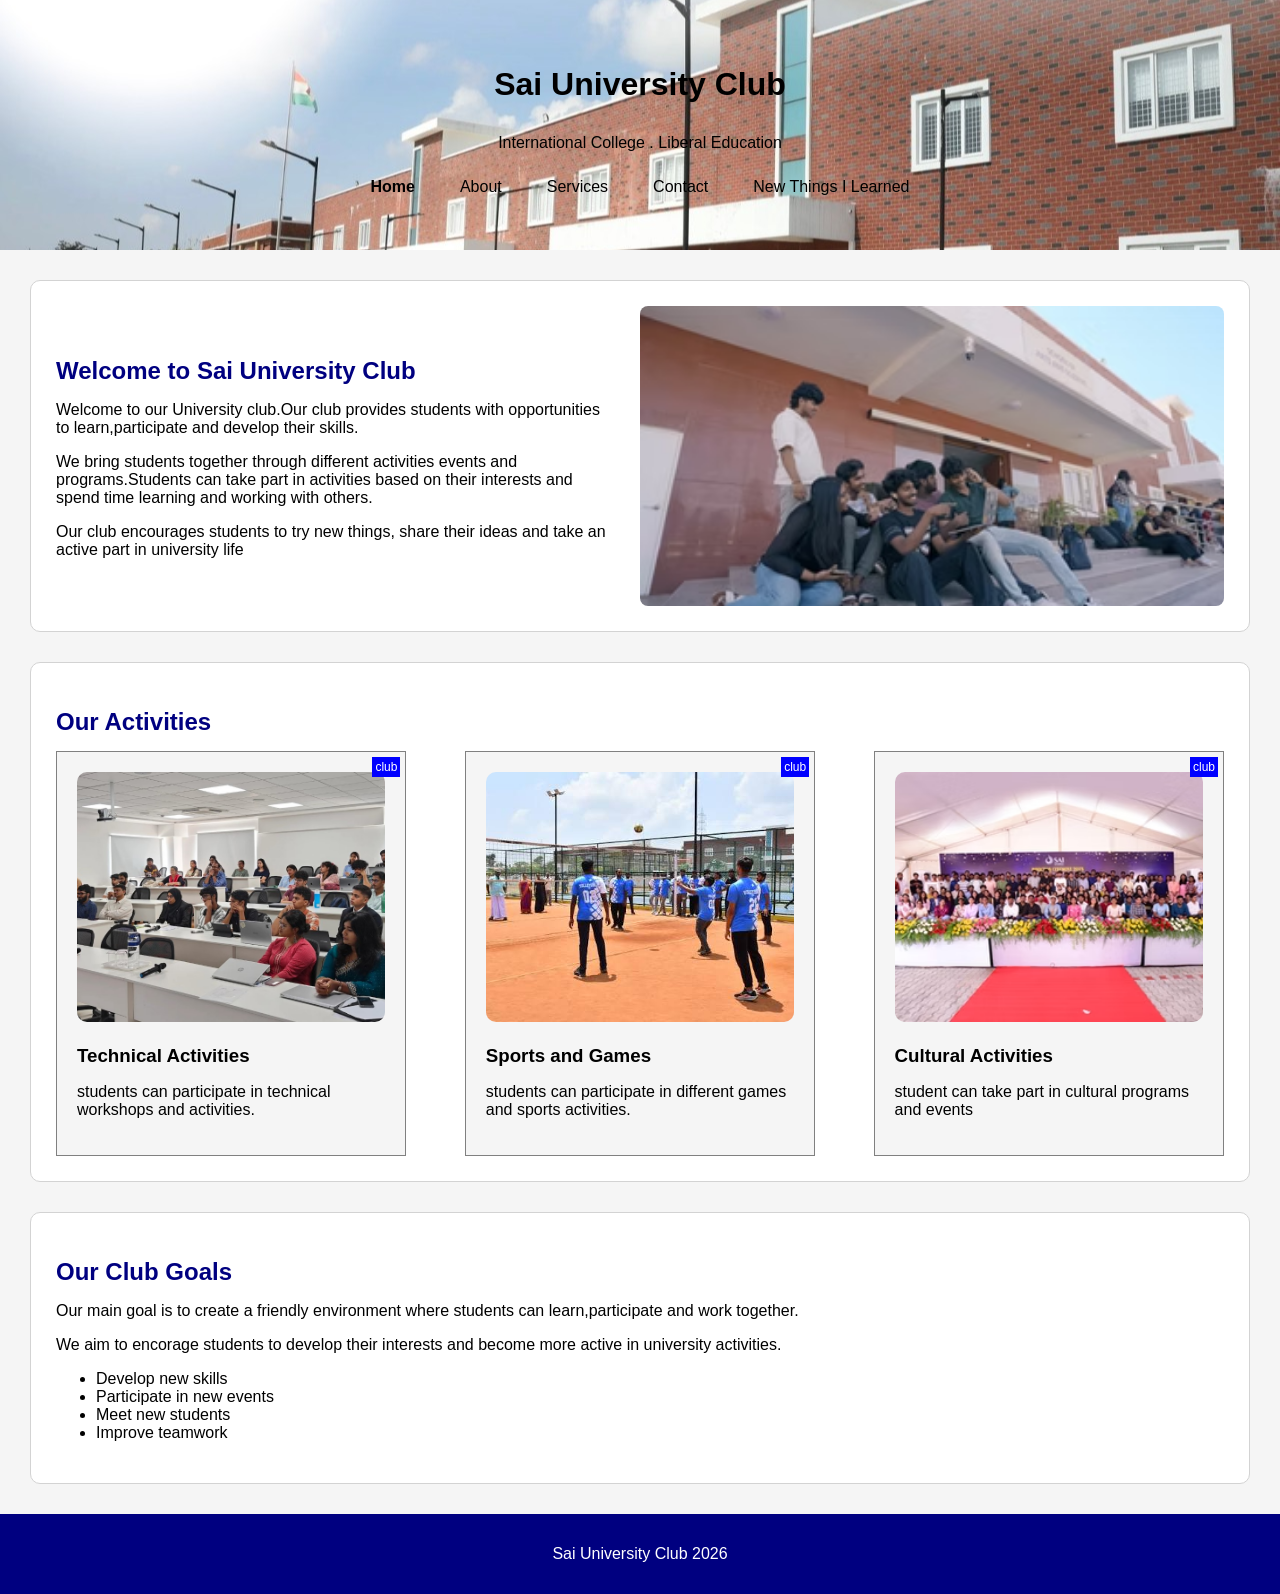
<file: index.html>
<!DOCTYPE html>
<html lang="en">
<head>
    <meta charset="UTF-8">
    <meta name="viewport" content="width=device-width, initial-scale=1.0">
    <title>College Club</title>
    <link rel="stylesheet" href="style.css">
</head>
<body>
<header>
    <h1>Sai University Club</h1> 
    <p>International College . Liberal Education</p>
    <nav>
        <a href="index.html">Home</a>
        <a href="about.html">About</a>
        <a href="services.html">Services</a>
        <a href="contact.html">Contact</a>
        <a href="New things.html">New Things I Learned</a>
        
    </nav>
</header>
<main>
<section class="Welcome">
    
    <div>
    <h2>Welcome to Sai University Club</h2>
    <p>
        Welcome to our University club.Our club provides students with opportunities to learn,participate and develop their skills.
    </p>
    <p>
        We bring students together through different activities events and programs.Students can take part in activities based on their interests and spend time learning and working with others.
    </p>
    <p>
        Our club encourages students to try new things, share their ideas and take an active part in university life
    </p>
    </div>
    <img src="club.jpg"
         alt="University Club students">
</section>
<section>
    <h2>Our Activities</h2>
    <div class="cards">
        <article>
            <img src="technical.jpg"
                 alt="Technical activity">
            <h3>
                Technical Activities
            </h3>
            <p>
                students can participate in technical workshops and activities.
            </p>
        </article>
        <article>
            <img src="games.jpg"
                 alt="students playing games">
            <h3>Sports and Games</h3>
            <p>
                students can participate in different games and sports activities.
            </p>
        </article>
        <article>
            <img src="cultural.avif"
                 alt="cultural activity">
            <h3>
                Cultural Activities
            </h3>
            <p>
                student can take part in cultural programs and events
            </p>
        </article>
    </div>
</section>
<section>
    <h2>Our Club Goals</h2>
    <p>
        Our main goal is to create a friendly environment where students can learn,participate and work together.
    </p>
    <p>
        We aim to encorage students to develop their interests and become more active in university activities.
    </p>
    <ul>
        <li>Develop new skills</li>
        <li>Participate in new events</li>
        <li>Meet new students</li>
        <li>Improve teamwork</li>
    </ul>
</section>
</main>
<footer>
    <p>Sai University Club 2026</p>
</footer>
    
    
</body>
</html>
</file>
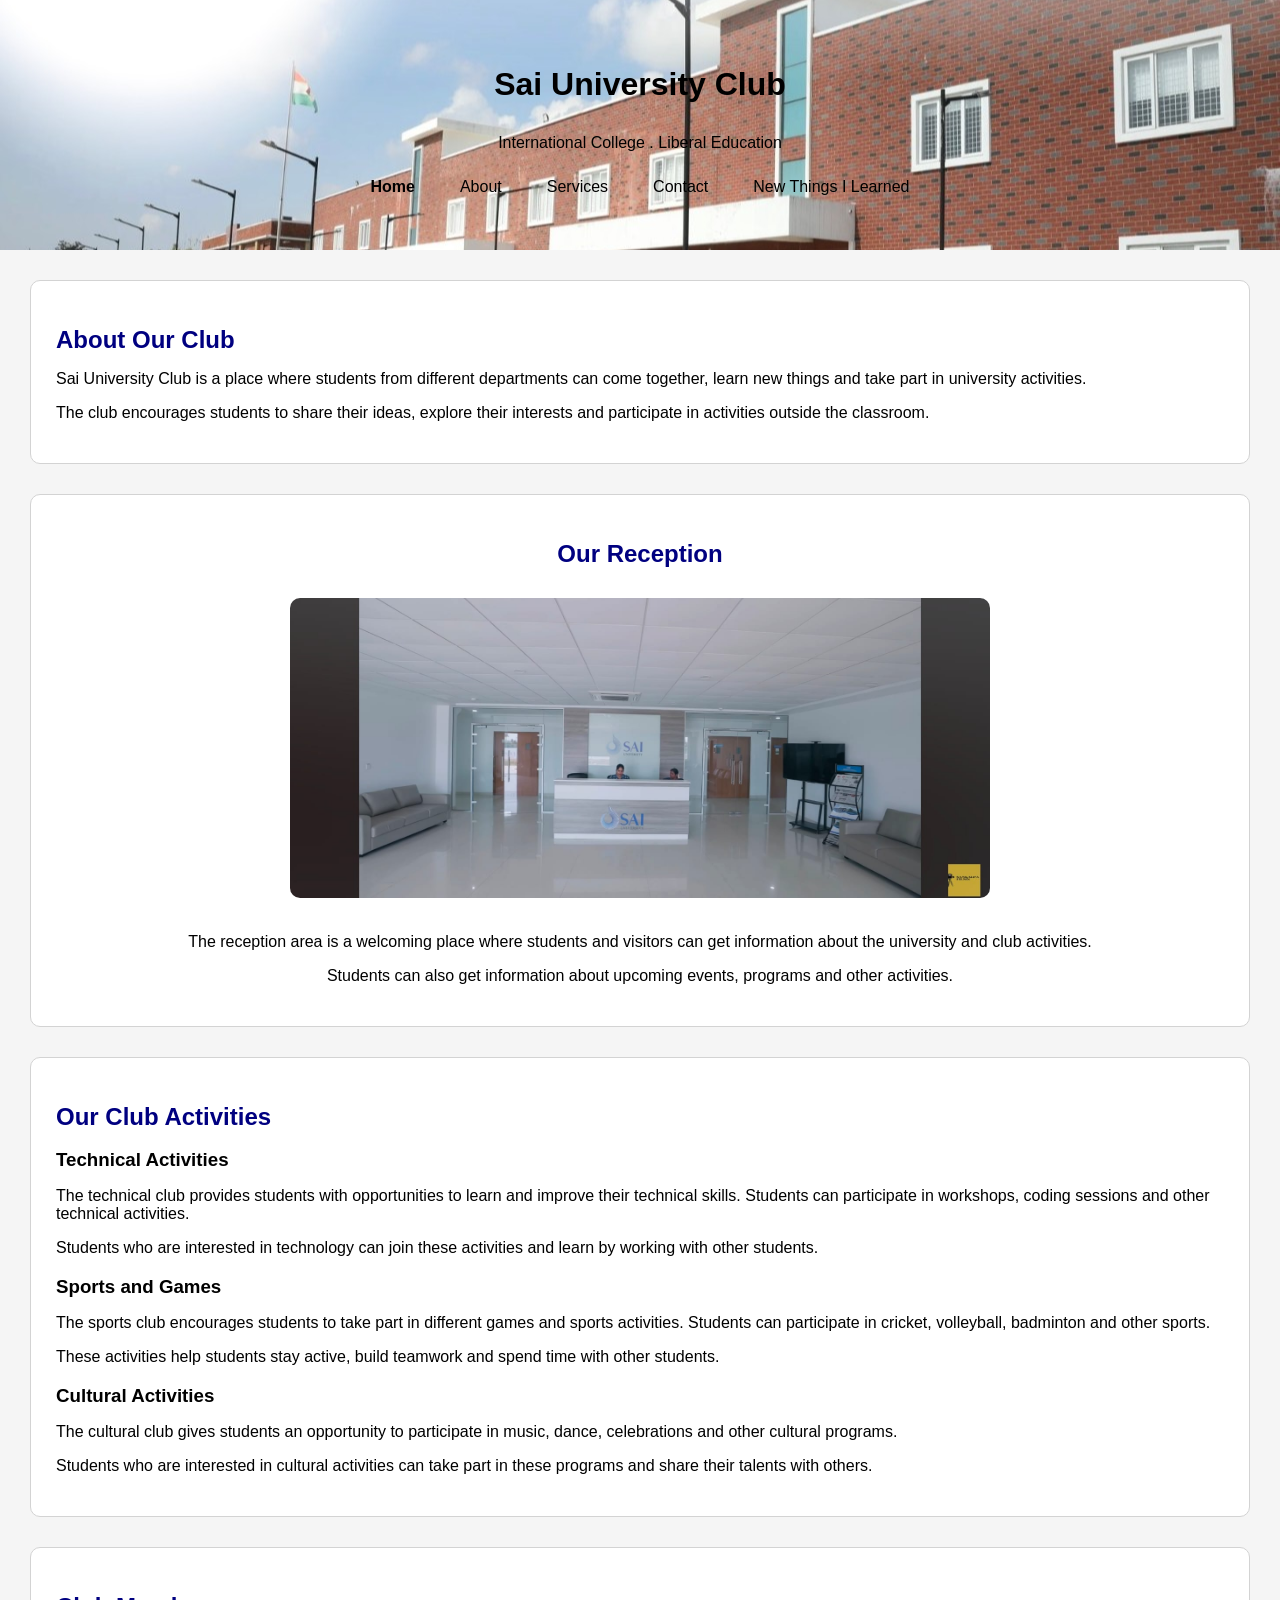
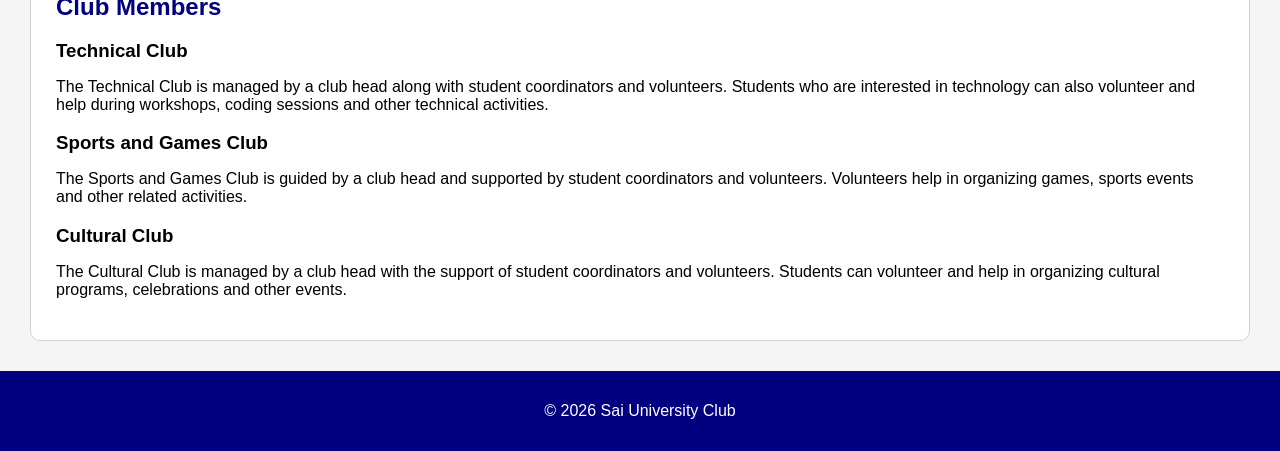
<file: about.html>
<!DOCTYPE html>
<html lang="en">

<head>
    <meta charset="UTF-8">
    <meta name="viewport" content="width=device-width, initial-scale=1.0">
    <title>Sai University Club - About</title>
    <link rel="stylesheet" href="style.css">
</head>

<body>

<header>
    <h1>Sai University Club</h1>

    <p>International College . Liberal Education</p>

    <nav>
        <a href="index.html">Home</a>
        <a href="about.html">About</a>
        <a href="services.html">Services</a>
        <a href="contact.html">Contact</a>
        <a href="New things.html">New Things I Learned</a>
    </nav>
</header>


<main>
    <section>
        <h2>About Our Club</h2>

        <p>
            Sai University Club is a place where students from different
            departments can come together, learn new things and take part
            in university activities.
        </p>

        <p>
            The club encourages students to share their ideas, explore
            their interests and participate in activities outside the
            classroom.
        </p>
    </section>

    <section class="reception">
        <h2>Our Reception</h2>

        <img src="reception.jpg"
             alt="Reception area of Sai University">

        <p>
            The reception area is a welcoming place where students and
            visitors can get information about the university and club
            activities.
        </p>

        <p>
            Students can also get information about upcoming events,
            programs and other activities.
        </p>
    </section>

    <section>
        <h2>Our Club Activities</h2>

        <h3>Technical Activities</h3>

        <p>
            The technical club provides students with opportunities to
            learn and improve their technical skills. Students can
            participate in workshops, coding sessions and other technical
            activities.
        </p>

        <p>
            Students who are interested in technology can join these
            activities and learn by working with other students.
        </p>


        <h3>Sports and Games</h3>

        <p>
            The sports club encourages students to take part in different
            games and sports activities. Students can participate in
            cricket, volleyball, badminton and other sports.
        </p>

        <p>
            These activities help students stay active, build teamwork
            and spend time with other students.
        </p>


        <h3>Cultural Activities</h3>

        <p>
            The cultural club gives students an opportunity to participate
            in music, dance, celebrations and other cultural programs.
        </p>

        <p>
            Students who are interested in cultural activities can take
            part in these programs and share their talents with others.
        </p>
    </section>

    <section>
        <h2>Club Members</h2>

        <h3>Technical Club</h3>

        <p>
            The Technical Club is managed by a club head along with
            student coordinators and volunteers. Students who are
            interested in technology can also volunteer and help during
            workshops, coding sessions and other technical activities.
        </p>


        <h3>Sports and Games Club</h3>

        <p>
            The Sports and Games Club is guided by a club head and
            supported by student coordinators and volunteers. Volunteers
            help in organizing games, sports events and other related
            activities.
        </p>


        <h3>Cultural Club</h3>

        <p>
            The Cultural Club is managed by a club head with the support
            of student coordinators and volunteers. Students can
            volunteer and help in organizing cultural programs,
            celebrations and other events.
        </p>
    </section>

</main>


<footer>
    <p>&copy; 2026 Sai University Club</p>
</footer>

</body>

</html>
</file>
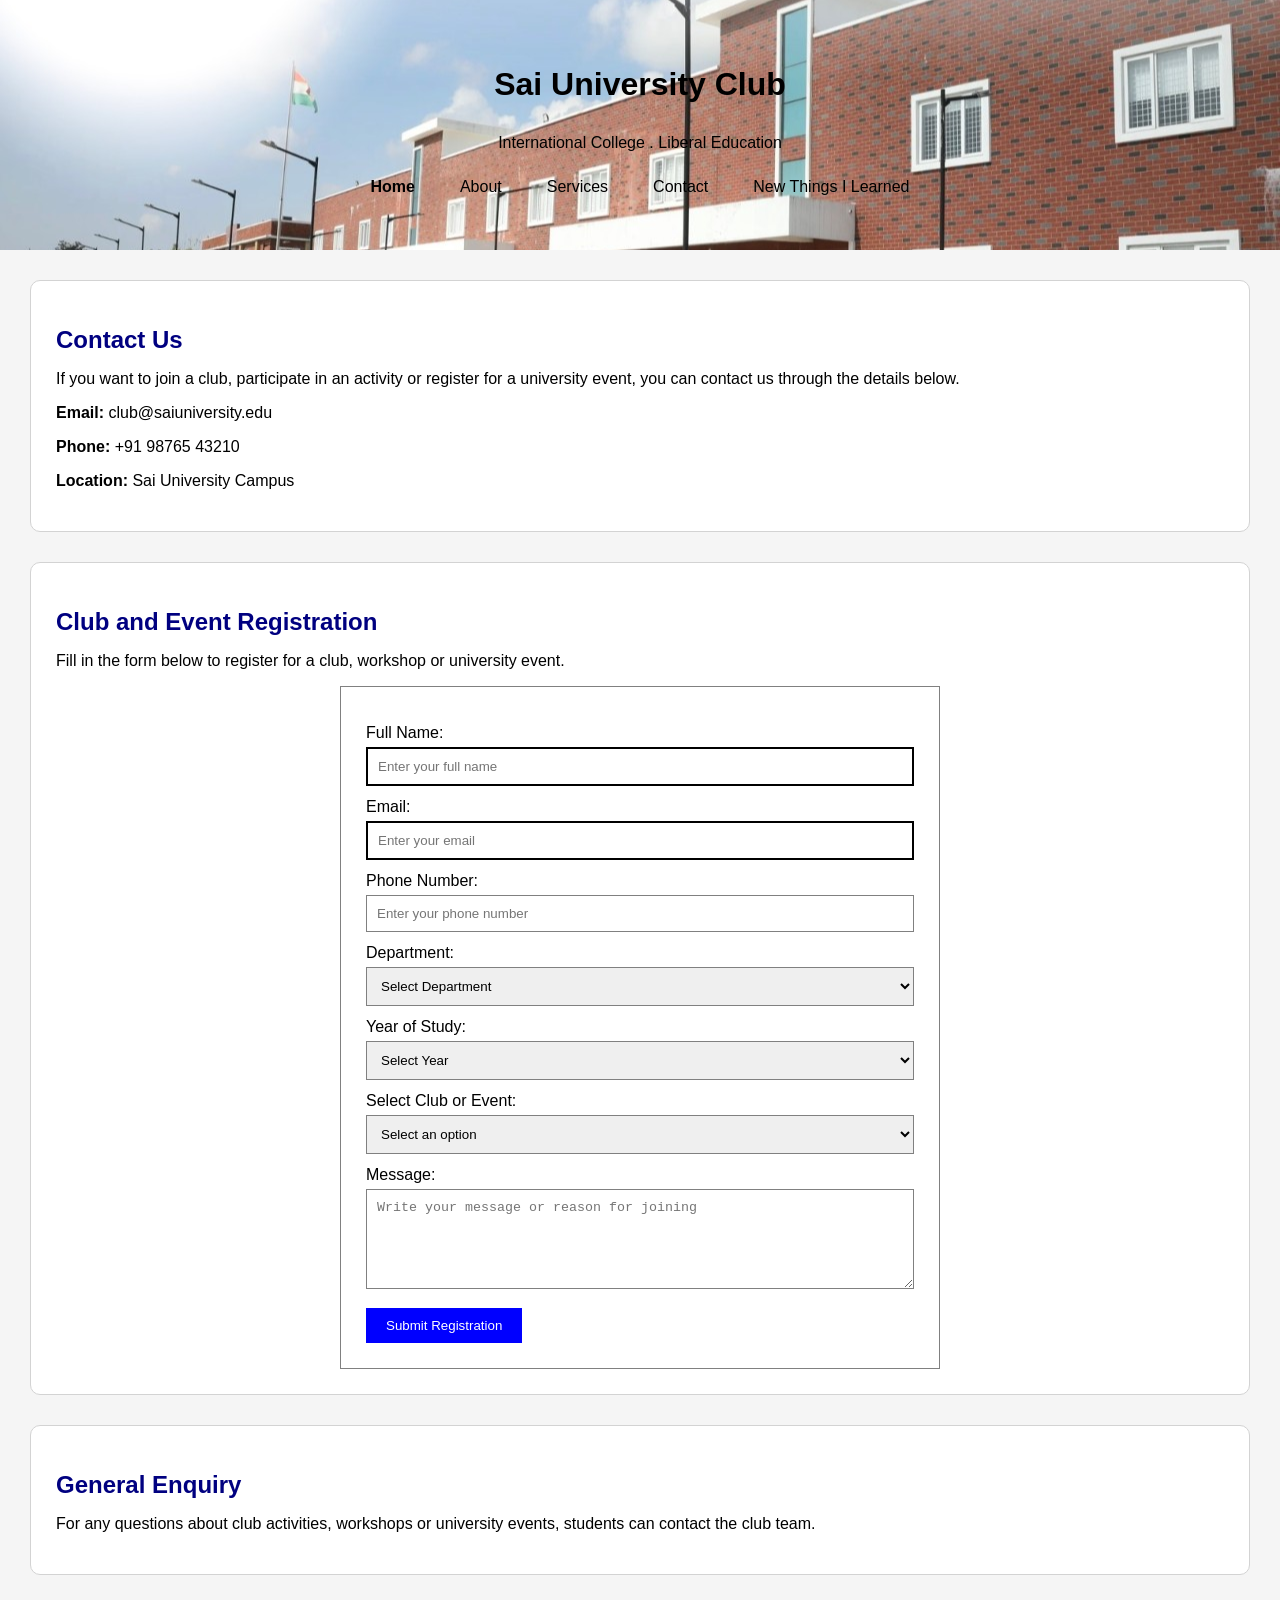
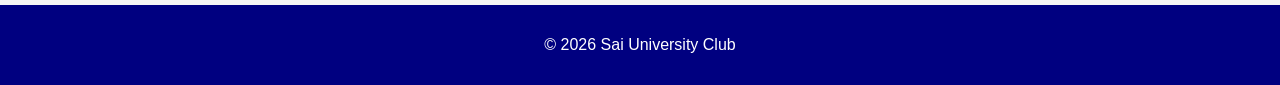
<file: contact.html>
<!DOCTYPE html>
<html lang="en">

<head>
    <meta charset="UTF-8">
    <meta name="viewport" content="width=device-width, initial-scale=1.0">
    <title>Sai University Club - Contact</title>
    <link rel="stylesheet" href="style.css">
</head>

<body>

<header>
    <h1>Sai University Club</h1>

    <p>International College . Liberal Education</p>
    <nav>
        <a href="index.html">Home</a>
        <a href="about.html">About</a>
        <a href="services.html">Services</a>
        <a href="contact.html">Contact</a>
        <a href="New things.html">New Things I Learned</a>
    </nav>
</header>


<main>

    <section>
        <h2>Contact Us</h2>

        <p>
            If you want to join a club, participate in an activity or
            register for a university event, you can contact us through
            the details below.
        </p>

        <p>
            <strong>Email:</strong> club@saiuniversity.edu
        </p>

        <p>
            <strong>Phone:</strong> +91 98765 43210
        </p>

        <p>
            <strong>Location:</strong> Sai University Campus
        </p>
    </section>

    <section>
        <h2>Club and Event Registration</h2>

        <p>
            Fill in the form below to register for a club, workshop or
            university event.
        </p>

        <form>

            <label for="name">Full Name:</label>
            <input type="text"
                   id="name"
                   name="name"
                   placeholder="Enter your full name"
                   required>


            <label for="email">Email:</label>
            <input type="email"
                   id="email"
                   name="email"
                   placeholder="Enter your email"
                   required>


            <label for="phone">Phone Number:</label>
            <input type="tel"
                   id="phone"
                   name="phone"
                   placeholder="Enter your phone number">


            <label for="department">Department:</label>
            <select id="department" name="department">

                <option value="">Select Department</option>
                <option value="cds">Computing and Data Science</option>
                <option value="ai">School of Artificial Intelligence</option>
                <option value="law">School of Law</option>
                <option value="other">Other</option>

            </select>


            <label for="year">Year of Study:</label>
            <select id="year" name="year">

                <option value="">Select Year</option>
                <option value="first">First Year</option>
                <option value="second">Second Year</option>
                <option value="third">Third Year</option>
                <option value="fourth">Fourth Year</option>

            </select>


            <label for="activity">Select Club or Event:</label>
            <select id="activity" name="activity">

                <option value="">Select an option</option>

                <optgroup label="Clubs">
                    <option value="chess">Chess Club</option>
                    <option value="dance">Dance Club</option>
                    <option value="technical">Technical Activities</option>
                    <option value="sports">Sports and Games</option>
                    <option value="cultural">Cultural Activities</option>
                </optgroup>

                <optgroup label="Workshops and Events">
                    <option value="workshop">Technical Workshop</option>
                    <option value="freshers">Freshers Event</option>
                    <option value="convocation">Convocation</option>
                    <option value="cultural-event">Cultural Event</option>
                    <option value="sports-event">Sports Event</option>
                </optgroup>

            </select>


            <label for="message">Message:</label>
            <textarea id="message"
                      name="message"
                      placeholder="Write your message or reason for joining"></textarea>


            <button type="submit">Submit Registration</button>

        </form>
    </section>


    <section>
        <h2>General Enquiry</h2>

        <p>
            For any questions about club activities, workshops or
            university events, students can contact the club team.
        </p>
    </section>

</main>


<footer>
    <p>&copy; 2026 Sai University Club</p>
</footer>

</body>

</html>
</file>
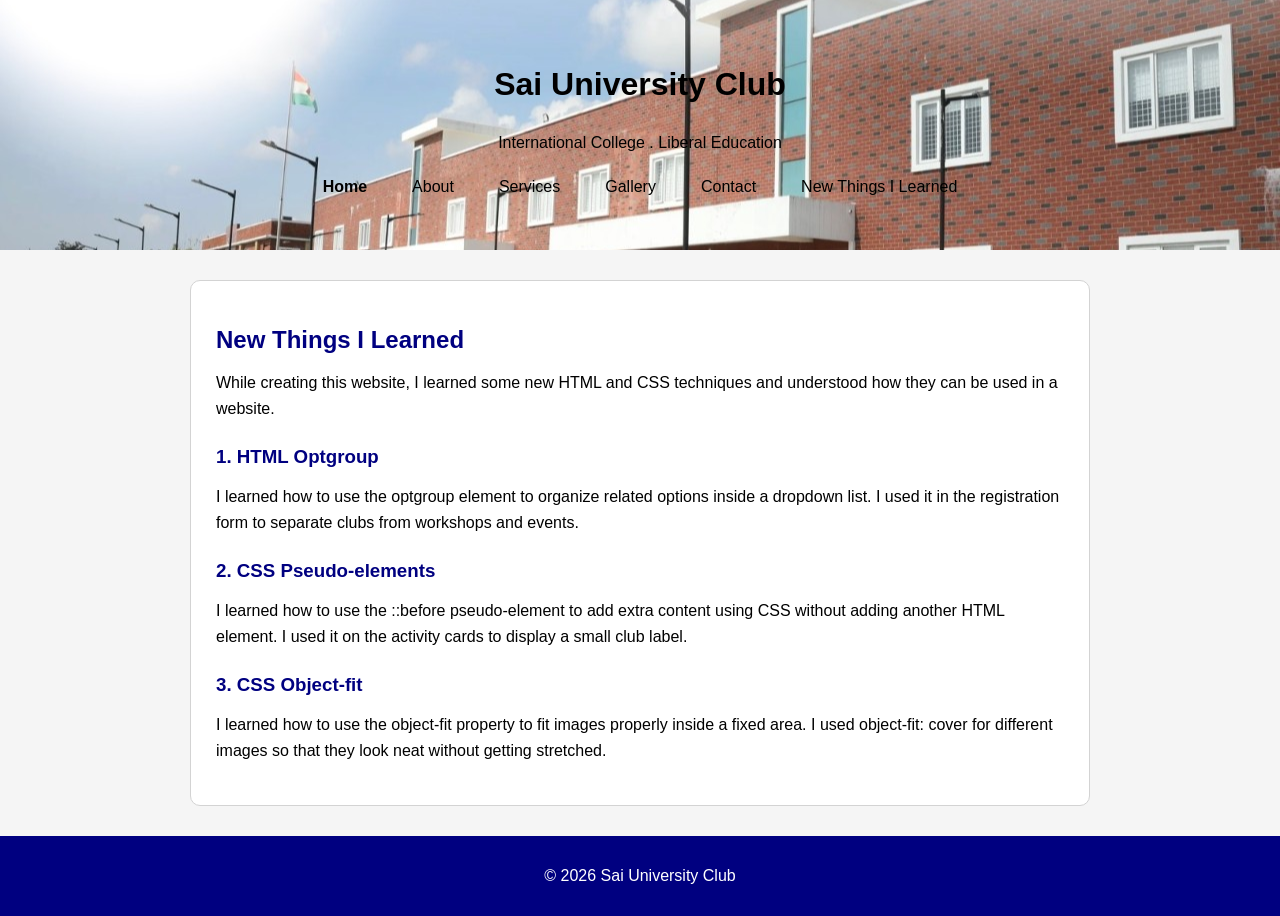
<file: New things.html>
<!DOCTYPE html>
<html lang="en">

<head>
    <meta charset="UTF-8">
    <meta name="viewport" content="width=device-width, initial-scale=1.0">
    <title>Sai University Club - New Things I Learned</title>
    <link rel="stylesheet" href="style.css">
</head>

<body>

<header>
    <h1>Sai University Club</h1>

    <p>International College . Liberal Education</p>

    <nav>
        <a href="index.html">Home</a>
        <a href="about.html">About</a>
        <a href="services.html">Services</a>
        <a href="gallery.html">Gallery</a>
        <a href="contact.html">Contact</a>
        <a href="New things.html">New Things I Learned</a>
    </nav>
</header>


<main>

    <section class="learning-section">

        <h2>New Things I Learned</h2>

        <p>
            While creating this website, I learned some new HTML and CSS
            techniques and understood how they can be used in a website.
        </p>


        <h3>1. HTML Optgroup</h3>

        <p>
            I learned how to use the optgroup element to organize related
            options inside a dropdown list. I used it in the registration
            form to separate clubs from workshops and events.
        </p>


        <h3>2. CSS Pseudo-elements</h3>

        <p>
            I learned how to use the ::before pseudo-element to add extra
            content using CSS without adding another HTML element. I used
            it on the activity cards to display a small club label.
        </p>


        <h3>3. CSS Object-fit</h3>

        <p>
            I learned how to use the object-fit property to fit images
            properly inside a fixed area. I used object-fit: cover for
            different images so that they look neat without getting
            stretched.
        </p>

    </section>

</main>


<footer>
    <p>&copy; 2026 Sai University Club</p>
</footer>

</body>

</html>
</file>
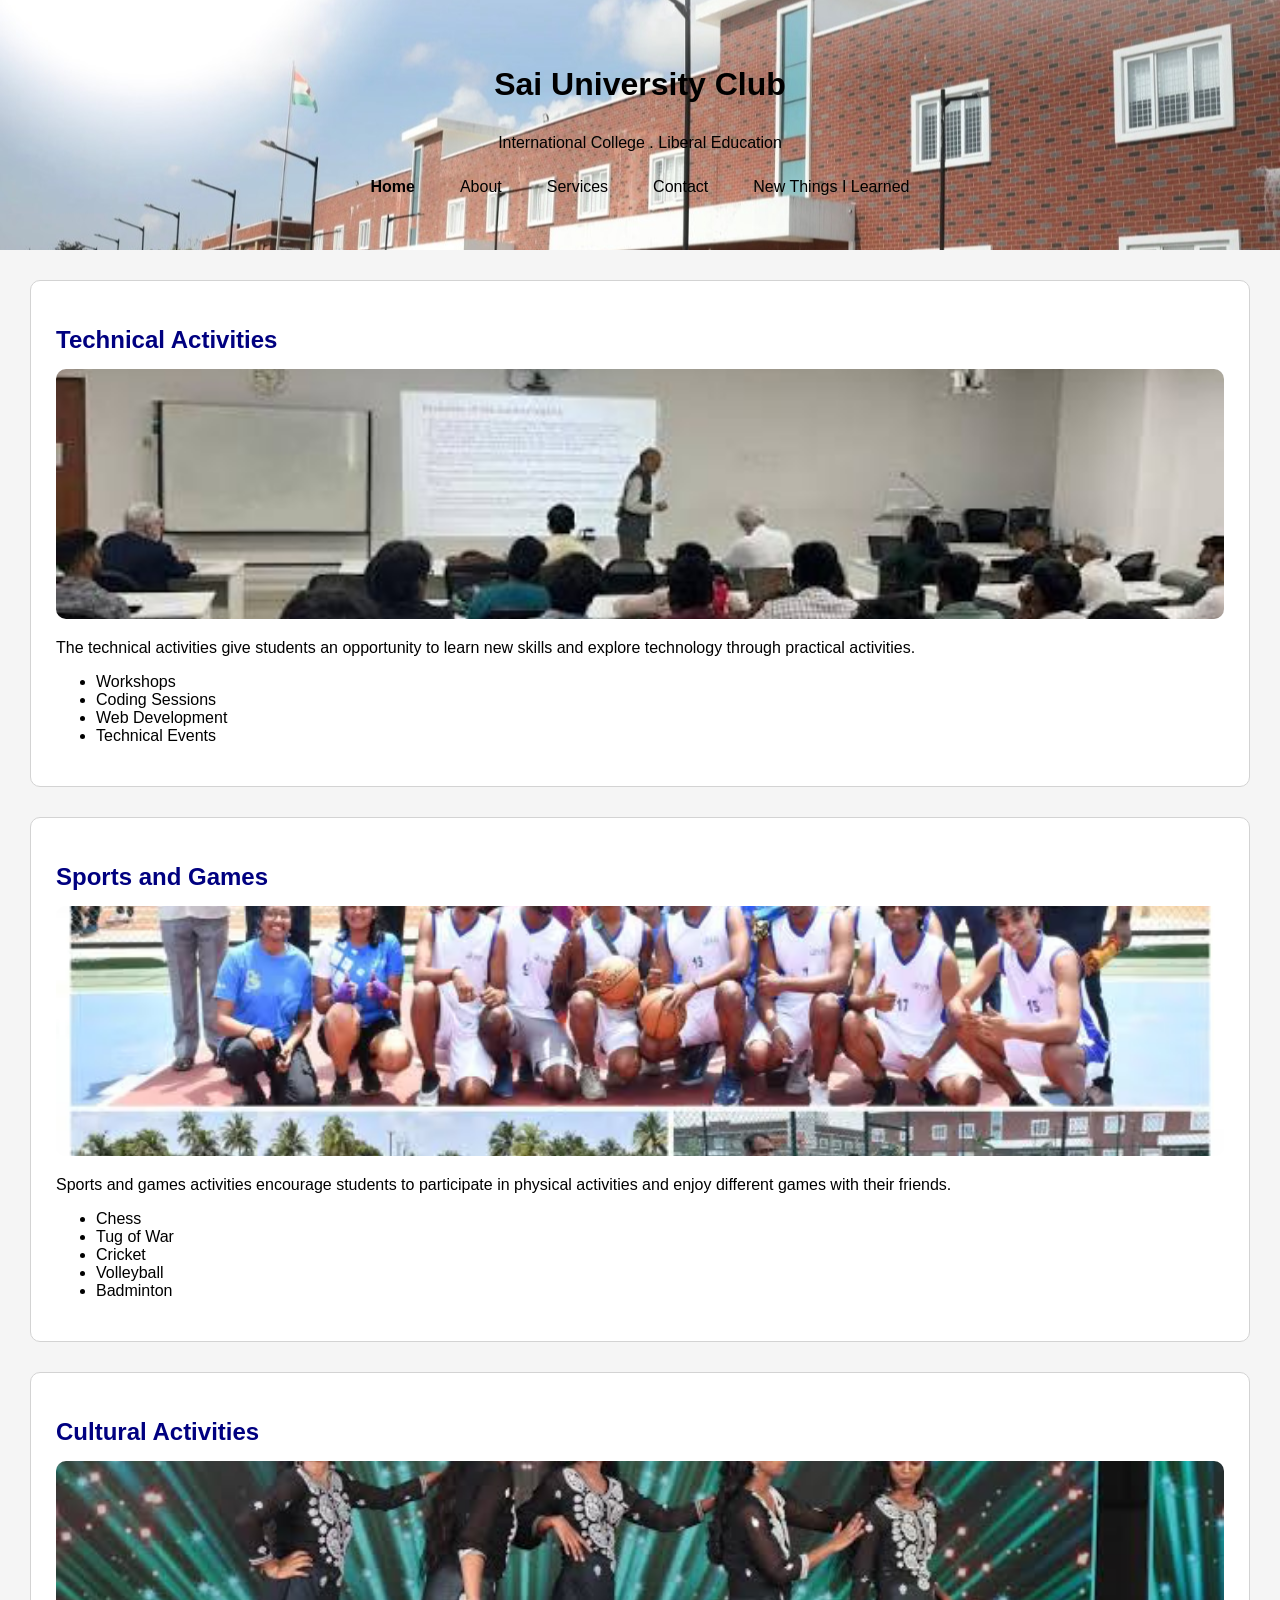
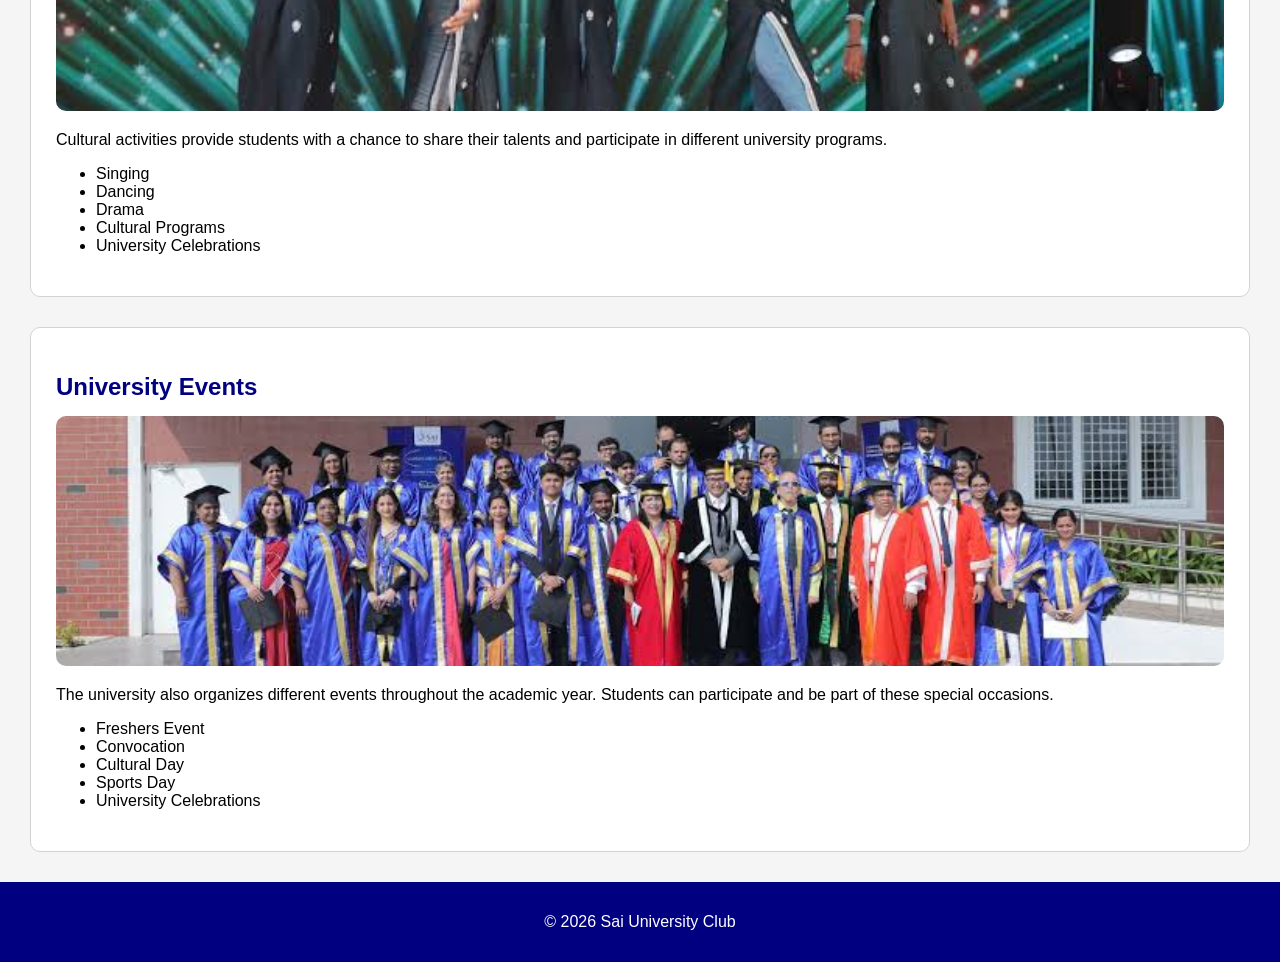
<file: services.html>
<!DOCTYPE html>
<html lang="en">

<head>
    <meta charset="UTF-8">
    <meta name="viewport" content="width=device-width, initial-scale=1.0">
    <title>Sai University Club - Services</title>
    <link rel="stylesheet" href="style.css">
</head>

<body>

<header>
    <h1>Sai University Club</h1>

    <p>International College . Liberal Education</p>

    <nav>
        <a href="index.html">Home</a>
        <a href="about.html">About</a>
        <a href="services.html">Services</a>
        <a href="contact.html">Contact</a>
         <a href="New things.html">New Things I Learned</a>
    </nav>
</header>


<main>

    <section>
        <h2>Technical Activities</h2>

        <img src="workshop.jpg"
             alt="Students participating in a technical workshop">

        <p>
            The technical activities give students an opportunity to
            learn new skills and explore technology through practical
            activities.
        </p>

        <ul>
            <li>Workshops</li>
            <li>Coding Sessions</li>
            <li>Web Development</li>
            <li>Technical Events</li>
        </ul>
    </section>


    <section>
        <h2>Sports and Games</h2>

        <img src="sports.jpg"
             alt="Students participating in sports and games">

        <p>
            Sports and games activities encourage students to participate
            in physical activities and enjoy different games with their
            friends.
        </p>

        <ul>
            <li>Chess</li>
            <li>Tug of War</li>
            <li>Cricket</li>
            <li>Volleyball</li>
            <li>Badminton</li>
        </ul>
    </section>


    <section>
        <h2>Cultural Activities</h2>

        <img src="dance.jpg"
             alt="Students participating in cultural activities">

        <p>
            Cultural activities provide students with a chance to share
            their talents and participate in different university
            programs.
        </p>

        <ul>
            <li>Singing</li>
            <li>Dancing</li>
            <li>Drama</li>
            <li>Cultural Programs</li>
            <li>University Celebrations</li>
        </ul>
    </section>


    <section>
        <h2>University Events</h2>

        <img src="event.jpg"
             alt="University event and student activities">

        <p>
            The university also organizes different events throughout
            the academic year. Students can participate and be part of
            these special occasions.
        </p>

        <ul>
            <li>Freshers Event</li>
            <li>Convocation</li>
            <li>Cultural Day</li>
            <li>Sports Day</li>
            <li>University Celebrations</li>
        </ul>
    </section>

</main>


<footer>
    <p>&copy; 2026 Sai University Club</p>
</footer>

</body>

</html>
</file>
<file: style.css>
* {
    box-sizing: border-box;
}

body {
    margin: 0;
    font-family: Arial, sans-serif;
    background-color: whitesmoke;
    color: black;
}

h1, h2, h3 {
    margin-bottom: 15px;
}


/* Header */

header {
    position: relative;
    background-image: url("Sai u.jpg");
    background-size: cover;
    background-position: center;
    min-height: 250px;
    color: black;
    padding: 40px 20px;
    text-align: center;
    display: flex;
    flex-direction: column;
    justify-content: center;
    align-items: center;
}


/* Navigation */

nav {
    display: flex;
    justify-content: center;
    align-items: center;
    gap: 25px;
    flex-wrap: wrap;
}

nav a {
    color: black;
    text-decoration: none;
    padding: 10px;
}

nav a:hover {
    background-color: black;
    color: navy;
}

nav a:focus {
    background-color: yellow;
    color: black;
}

nav a:first-child {
    font-weight: bold;
}

nav a:last-child {
    margin-right: 0;
}


/* Sections */

main > section {
    margin: 30px;
}

section {
    background-color: white;
    border-radius: 10px;
    padding: 25px;
    border: 1px solid lightgray;
}

section h2 {
    color: navy;
}


/* Images */

section img {
    width: 100%;
    height: 250px;
    object-fit: cover;
    border-radius: 10px;
}


/* Welcome Section */

.Welcome {
    display: flex;
    align-items: center;
    gap: 25px;
}

.Welcome img {
    width: 50%;
    height: 300px;
    object-fit: cover;
    border-radius: 8px;
}

.Welcome div {
    flex: 1;
}


/* Activity Cards */

.cards {
    display: flex;
    justify-content: space-between;
    align-items: stretch;
    gap: 20px;
    flex-wrap: wrap;
}

.cards article {
    width: 30%;
    min-height: 150px;
    padding: 20px;
    border: 1px solid gray;
    background-color: whitesmoke;
    position: relative;
}

.cards article::before {
    content: "club";
    position: absolute;
    top: 5px;
    right: 5px;
    background-color: blue;
    color: white;
    padding: 3px;
    font-size: 12px;
}

.cards article:hover {
    background-color: lightblue;
    top: -5px;
}


/* Grid */

.grid {
    display: grid;
    grid-template-columns: 1fr 1fr;
    gap: 20px;
    margin: 20px;
}

.grid > article {
    padding: 20px;
    background-color: whitesmoke;
    border: 1px solid gray;
    min-height: 100px;
}

.grid > article:hover {
    background-color: lightblue;
}


/* Reception */

.reception {
    text-align: center;
}

.reception img {
    width: 100%;
    max-width: 700px;
    height: 300px;
    object-fit: cover;
    border-radius: 10px;
    margin: 15px auto;
}


/* Form */

form {
    max-width: 600px;
    margin: auto;
    padding: 25px;
    background-color: white;
    border: 1px solid gray;
}

label {
    display: block;
    margin-top: 12px;
}

input,
select,
textarea {
    width: 100%;
    padding: 10px;
    margin-top: 5px;
    border: 1px solid gray;
}

#name {
    border: 2px solid black;
}

input[type="email"] {
    border: 2px solid black;
}

input:focus,
select:focus,
textarea:focus {
    background-color: lightblue;
}

textarea {
    height: 100px;
}

button {
    margin-top: 15px;
    padding: 10px 20px;
    background-color: blue;
    color: white;
    border: none;
}

button:hover {
    background-color: darkblue;
}


/* Footer */

footer {
    background-color: navy;
    color: white;
    align-items: center;
    padding: 15px;
    display: flex;
    justify-content: center;
}


/* New Things I Learned */

.learning-section {
    max-width: 900px;
    margin: 30px auto;
}

.learning-section h3 {
    color: navy;
    margin-top: 25px;
}

.learning-section p {
    line-height: 1.6;
}


/* Mobile View */

@media (max-width: 768px) {

    nav {
        flex-direction: column;
        gap: 10px;
    }

    .Welcome {
        flex-direction: column;
    }

    .Welcome img {
        width: 100%;
    }

    .cards {
        flex-direction: column;
    }

    .cards article {
        width: 100%;
    }

    .grid {
        grid-template-columns: 1fr;
    }
}


@media (max-width: 480px) {

    section {
        margin: 10px;
        padding: 15px;
    }

    section img {
        height: 200px;
    }

    h1 {
        font-size: 25px;
    }
}
</file>
